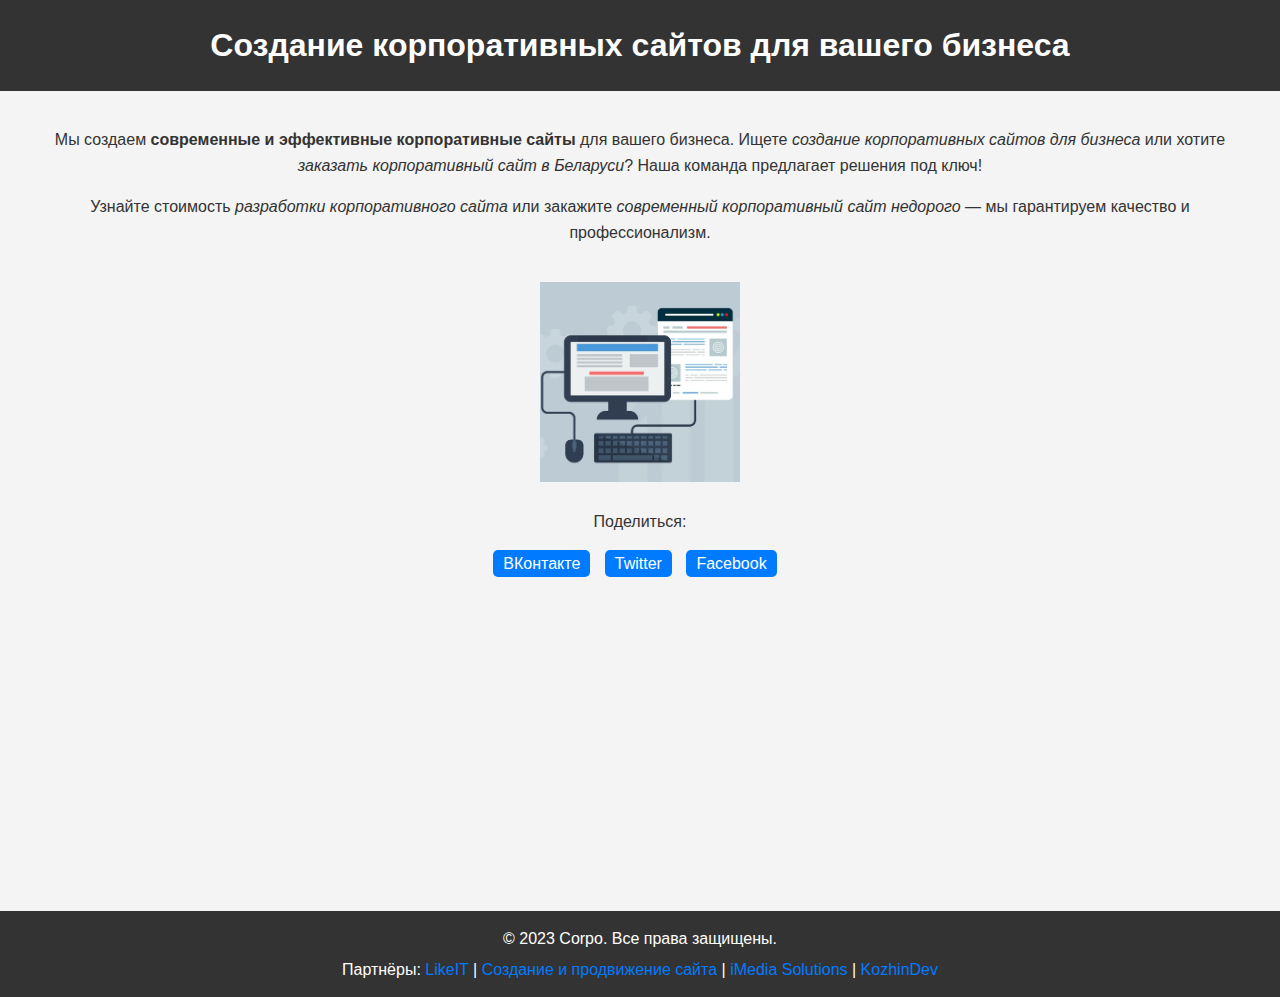
<file: index.html>
<!DOCTYPE html>
<html lang="ru">
  <head>
    <meta charset="UTF-8" />
    <meta name="viewport" content="width=device-width, initial-scale=1.0" />
    <meta
      name="description"
      content="Создание современных и эффективных корпоративных сайтов для вашего бизнеса. Услуги, портфолио, контакты. Закажите корпоративный сайт в Беларуси недорого." />
    <meta property="og:title" content="Корпо - Создание корпоративных сайтов" />
    <meta
      property="og:description"
      content="Мы создаем современные и эффективные корпоративные сайты для вашего бизнеса. Закажите корпоративный сайт в Беларуси недорого." />
    <meta property="og:image" content="https://yarik7610.github.io/ceo-laba/images/main.webp" />
    <meta property="og:url" content="https://yarik7610.github.io/ceo-laba/index.html" />
    <meta property="og:type" content="website" />
    <title>Корпо - Создание корпоративных сайтов | Заказать корпоративный сайт в Беларуси</title>
    <link rel="stylesheet" href="styles.css" />
    <!-- Google tag (gtag.js) -->
    <script async src="https://www.googletagmanager.com/gtag/js?id=G-FM26ZRER06"></script>
    <script>
      window.dataLayer = window.dataLayer || []
      function gtag() {
        dataLayer.push(arguments)
      }
      gtag("js", new Date())

      gtag("config", "G-FM26ZRER06")
    </script>
    <!-- Yandex.Metrika counter -->
    <script type="text/javascript">
      ;(function (m, e, t, r, i, k, a) {
        m[i] =
          m[i] ||
          function () {
            ;(m[i].a = m[i].a || []).push(arguments)
          }
        m[i].l = 1 * new Date()
        for (var j = 0; j < document.scripts.length; j++) {
          if (document.scripts[j].src === r) {
            return
          }
        }
        ;(k = e.createElement(t)),
          (a = e.getElementsByTagName(t)[0]),
          (k.async = 1),
          (k.src = r),
          a.parentNode.insertBefore(k, a)
      })(window, document, "script", "https://mc.yandex.ru/metrika/tag.js", "ym")

      ym(100114465, "init", {
        clickmap: true,
        trackLinks: true,
        accurateTrackBounce: true
      })
    </script>
    <noscript
      ><div><img src="https://mc.yandex.ru/watch/100114465" style="position: absolute; left: -9999px" alt="" /></div
    ></noscript>
    <!-- /Yandex.Metrika counter -->
    <script type="application/ld+json">
      {
        "@context": "https://schema.org",
        "@type": "Organization",
        "name": "Корпо",
        "url": "https://yarik7610.github.io/ceo-laba/index.html",
        "logo": "https://yarik7610.github.io/ceo-laba/images/main.webp",
        "description": "Создание современных и эффективных корпоративных сайтов для вашего бизнеса.",
        "contactPoint": {
          "@type": "ContactPoint",
          "telephone": "+7 (XXX) XXX-XX-XX",
          "contactType": "sales"
        }
      }
    </script>
  </head>
  <body>
    <header>
      <h1>Создание корпоративных сайтов для вашего бизнеса</h1>
    </header>
    <main>
      <p>
        Мы создаем <strong>современные и эффективные корпоративные сайты</strong> для вашего бизнеса. Ищете
        <em>создание корпоративных сайтов для бизнеса</em> или хотите <em>заказать корпоративный сайт в Беларуси</em>?
        Наша команда предлагает решения под ключ!
      </p>
      <p>
        Узнайте стоимость <em>разработки корпоративного сайта</em> или закажите
        <em>современный корпоративный сайт недорого</em> — мы гарантируем качество и профессионализм.
      </p>
      <img src="images/main.webp" alt="Создание корпоративных сайтов для бизнеса" />
      <div class="social-share">
        <p>Поделиться:</p>
        <a href="https://vk.com/share.php?url=https://yarik7610.github.io/ceo-laba/index.html" target="_blank"
          >ВКонтакте</a
        >
        <a
          href="https://twitter.com/intent/tweet?url=https://yarik7610.github.io/ceo-laba/index.html&text=Создание корпоративных сайтов"
          target="_blank"
          >Twitter</a
        >
        <a
          href="https://www.facebook.com/sharer/sharer.php?u=https://yarik7610.github.io/ceo-laba/index.html"
          target="_blank"
          >Facebook</a
        >
      </div>
    </main>
    <footer>
      <p>© 2023 Corpo. Все права защищены.</p>
      <p>
        Партнёры: <a href="https://likeit.pro/" target="_blank">LikeIT</a> |
        <a href="https://topsite.by/" target="_blank">Создание и продвижение сайта</a> |
        <a href="https://www.imedia.by/" target="_blank">iMedia Solutions</a> |
        <a href="https://kozhindev.com/" target="_blank">KozhinDev</a>
      </p>
    </footer>
  </body>
</html>
</file>
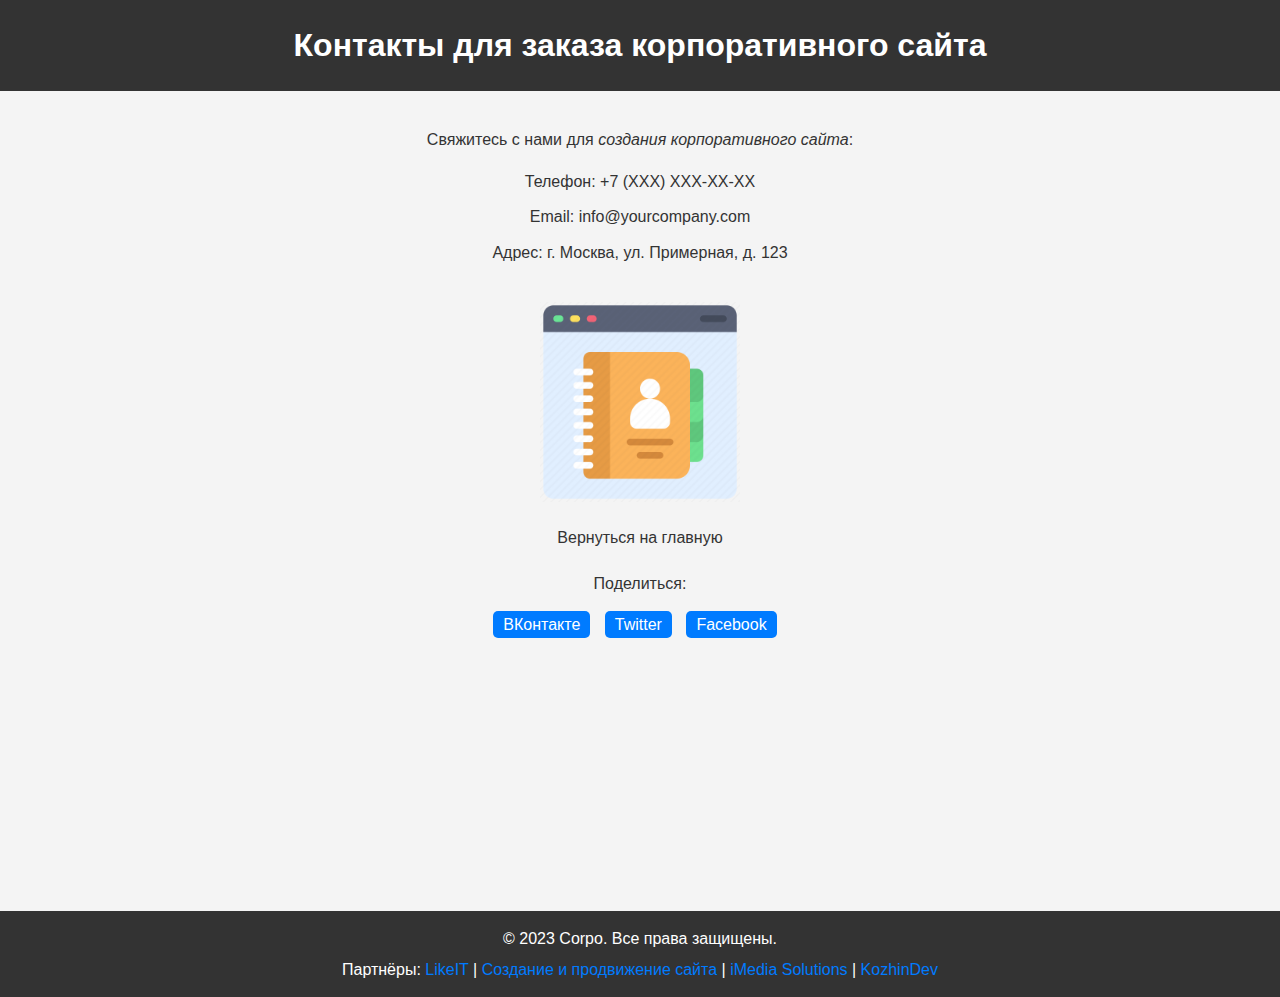
<file: contacts.html>
<!DOCTYPE html>
<html lang="ru">
  <head>
    <meta charset="UTF-8" />
    <meta name="viewport" content="width=device-width, initial-scale=1.0" />
    <meta
      name="description"
      content="Свяжитесь с нами для создания корпоративного сайта. Телефон, email и адрес нашей компании. Закажите корпоративный сайт в Беларуси." />
    <meta property="og:title" content="Корпо - Контакты" />
    <meta
      property="og:description"
      content="Свяжитесь с нами для создания корпоративного сайта: телефон, email, адрес. Закажите корпоративный сайт в Беларуси." />
    <meta property="og:image" content="https://yarik7610.github.io/ceo-laba/images/contacts.webp" />
    <meta property="og:url" content="https://yarik7610.github.io/ceo-laba/contacts.html" />
    <meta property="og:type" content="website" />
    <title>Корпо - Контакты | Заказать корпоративный сайт в Беларуси</title>
    <link rel="stylesheet" href="styles.css" />
    <!-- Google tag (gtag.js) -->
    <script async src="https://www.googletagmanager.com/gtag/js?id=G-FM26ZRER06"></script>
    <script>
      window.dataLayer = window.dataLayer || []
      function gtag() {
        dataLayer.push(arguments)
      }
      gtag("js", new Date())

      gtag("config", "G-FM26ZRER06")
    </script>
    <!-- Yandex.Metrika counter -->
    <script type="text/javascript">
      ;(function (m, e, t, r, i, k, a) {
        m[i] =
          m[i] ||
          function () {
            ;(m[i].a = m[i].a || []).push(arguments)
          }
        m[i].l = 1 * new Date()
        for (var j = 0; j < document.scripts.length; j++) {
          if (document.scripts[j].src === r) {
            return
          }
        }
        ;(k = e.createElement(t)),
          (a = e.getElementsByTagName(t)[0]),
          (k.async = 1),
          (k.src = r),
          a.parentNode.insertBefore(k, a)
      })(window, document, "script", "https://mc.yandex.ru/metrika/tag.js", "ym")

      ym(100114465, "init", {
        clickmap: true,
        trackLinks: true,
        accurateTrackBounce: true
      })
    </script>
    <noscript
      ><div><img src="https://mc.yandex.ru/watch/100114465" style="position: absolute; left: -9999px" alt="" /></div
    ></noscript>
    <!-- /Yandex.Metrika counter -->
    <script type="application/ld+json">
      {
        "@context": "https://schema.org",
        "@type": "LocalBusiness",
        "name": "Корпо",
        "image": "https://yarik7610.github.io/ceo-laba/images/contacts.webp",
        "address": {
          "@type": "PostalAddress",
          "streetAddress": "ул. Примерная, д. 123",
          "addressLocality": "Москва",
          "postalCode": "123456",
          "addressCountry": "Россия"
        },
        "telephone": "+7 (XXX) XXX-XX-XX",
        "email": "info@yourcompany.com",
        "url": "https://yarik7610.github.io/ceo-laba/contacts.html"
      }
    </script>
  </head>
  <body>
    <header>
      <h1>Контакты для заказа корпоративного сайта</h1>
    </header>
    <main>
      <p>Свяжитесь с нами для <em>создания корпоративного сайта</em>:</p>
      <ul>
        <li>Телефон: +7 (XXX) XXX-XX-XX</li>
        <li>Email: info@yourcompany.com</li>
        <li>Адрес: г. Москва, ул. Примерная, д. 123</li>
      </ul>
      <img src="images/contacts.webp" alt="Контакты компании Корпо" />
      <p><a href="index.html">Вернуться на главную</a></p>
      <div class="social-share">
        <p>Поделиться:</p>
        <a href="https://vk.com/share.php?url=https://yarik7610.github.io/ceo-laba/contacts.html" target="_blank"
          >ВКонтакте</a
        >
        <a
          href="https://twitter.com/intent/tweet?url=https://yarik7610.github.io/ceo-laba/contacts.html&text=Контакты"
          target="_blank"
          >Twitter</a
        >
        <a
          href="https://www.facebook.com/sharer/sharer.php?u=https://yarik7610.github.io/ceo-laba/contacts.html"
          target="_blank"
          >Facebook</a
        >
      </div>
    </main>
    <footer>
      <p>© 2023 Corpo. Все права защищены.</p>
      <p>
        Партнёры: <a href="https://likeit.pro/" target="_blank">LikeIT</a> |
        <a href="https://topsite.by/" target="_blank">Создание и продвижение сайта</a> |
        <a href="https://www.imedia.by/" target="_blank">iMedia Solutions</a> |
        <a href="https://kozhindev.com/" target="_blank">KozhinDev</a>
      </p>
    </footer>
  </body>
</html>
</file>
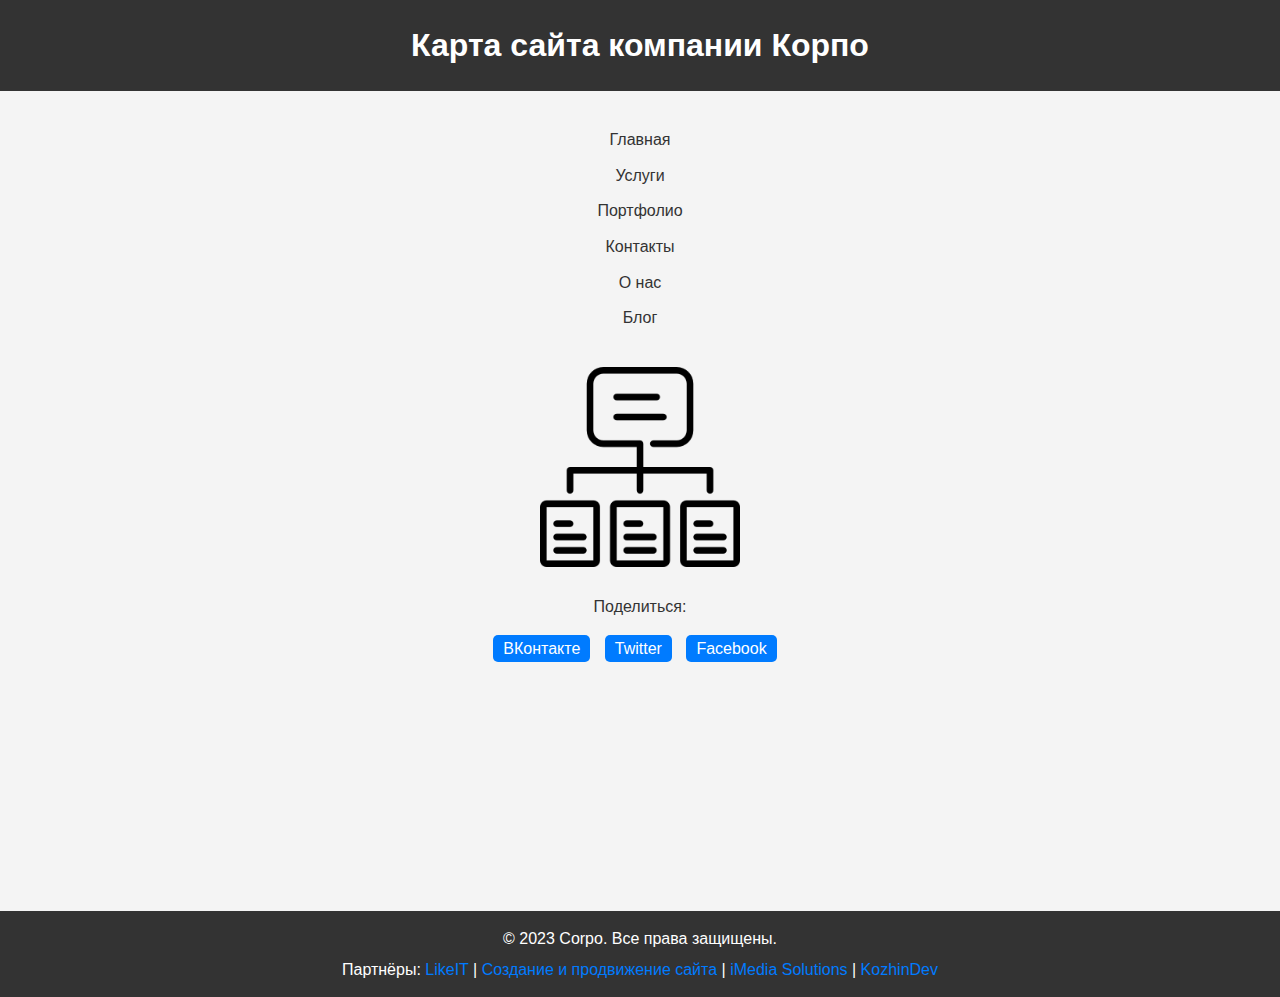
<file: sitemap.html>
<!DOCTYPE html>
<html lang="ru">
  <head>
    <meta charset="UTF-8" />
    <meta name="viewport" content="width=device-width, initial-scale=1.0" />
    <meta
      name="description"
      content="Карта сайта компании по созданию корпоративных сайтов. Все страницы нашего сайта. Закажите корпоративный сайт в Беларуси." />
    <meta property="og:title" content="Корпо - Карта сайта" />
    <meta property="og:description" content="Все страницы нашего сайта по созданию корпоративных сайтов." />
    <meta property="og:image" content="https://yarik7610.github.io/ceo-laba/images/sitemap.png" />
    <meta property="og:url" content="https://yarik7610.github.io/ceo-laba/sitemap.html" />
    <meta property="og:type" content="website" />
    <title>Корпо - Карта сайта | Заказать корпоративный сайт в Беларуси</title>
    <link rel="stylesheet" href="styles.css" />
    <!-- Google tag (gtag.js) -->
    <script async src="https://www.googletagmanager.com/gtag/js?id=G-FM26ZRER06"></script>
    <script>
      window.dataLayer = window.dataLayer || []
      function gtag() {
        dataLayer.push(arguments)
      }
      gtag("js", new Date())

      gtag("config", "G-FM26ZRER06")
    </script>
    <!-- Yandex.Metrika counter -->
    <script type="text/javascript">
      ;(function (m, e, t, r, i, k, a) {
        m[i] =
          m[i] ||
          function () {
            ;(m[i].a = m[i].a || []).push(arguments)
          }
        m[i].l = 1 * new Date()
        for (var j = 0; j < document.scripts.length; j++) {
          if (document.scripts[j].src === r) {
            return
          }
        }
        ;(k = e.createElement(t)),
          (a = e.getElementsByTagName(t)[0]),
          (k.async = 1),
          (k.src = r),
          a.parentNode.insertBefore(k, a)
      })(window, document, "script", "https://mc.yandex.ru/metrika/tag.js", "ym")

      ym(100114465, "init", {
        clickmap: true,
        trackLinks: true,
        accurateTrackBounce: true
      })
    </script>
    <noscript
      ><div><img src="https://mc.yandex.ru/watch/100114465" style="position: absolute; left: -9999px" alt="" /></div
    ></noscript>
    <!-- /Yandex.Metrika counter -->
  </head>
  <body>
    <header>
      <h1>Карта сайта компании Корпо</h1>
    </header>
    <main>
      <ul>
        <li><a href="index.html">Главная</a></li>
        <li><a href="services.html">Услуги</a></li>
        <li><a href="portfolio.html">Портфолио</a></li>
        <li><a href="contacts.html">Контакты</a></li>
        <li><a href="about.html">О нас</a></li>
        <li><a href="blog.html">Блог</a></li>
      </ul>
      <img src="images/sitemap.png" alt="Карта сайта компании Корпо" />
      <div class="social-share">
        <p>Поделиться:</p>
        <a href="https://vk.com/share.php?url=https://yarik7610.github.io/ceo-laba/sitemap.html" target="_blank"
          >ВКонтакте</a
        >
        <a
          href="https://twitter.com/intent/tweet?url=https://yarik7610.github.io/ceo-laba/sitemap.html&text=Карта сайта"
          target="_blank"
          >Twitter</a
        >
        <a
          href="https://www.facebook.com/sharer/sharer.php?u=https://yarik7610.github.io/ceo-laba/sitemap.html"
          target="_blank"
          >Facebook</a
        >
      </div>
    </main>
    <footer>
      <p>© 2023 Corpo. Все права защищены.</p>
      <p>
        Партнёры: <a href="https://likeit.pro/" target="_blank">LikeIT</a> |
        <a href="https://topsite.by/" target="_blank">Создание и продвижение сайта</a> |
        <a href="https://www.imedia.by/" target="_blank">iMedia Solutions</a> |
        <a href="https://kozhindev.com/" target="_blank">KozhinDev</a>
      </p>
    </footer>
  </body>
</html>
</file>
<file: styles.css>
body {
  font-family: Arial, sans-serif;
  line-height: 1.6;
  margin: 0;
  padding: 0;
  background-color: #f4f4f4;
  color: #333;
}

header {
  background: #333;
  color: #fff;
  padding: 20px 0;
  text-align: center;
}

header h1 {
  margin: 0;
}

main {
  min-height: calc(100vh - 40px - 40px - 40px);
  padding: 20px;
  text-align: center;
}

footer {
  background: #333;
  color: #fff;
  text-align: center;
  padding: 10px 0;
  width: 100%;
}

img {
  max-width: 100%;
  height: auto;
  margin-top: 20px;
  width: 200px;
  height: 200px;
  object-fit: cover;
}

ul {
  list-style-type: none;
  padding: 0;
}

ul li {
  margin: 10px 0;
}

a {
  color: #333;
  text-decoration: none;
}

a:hover {
  text-decoration: underline;
}

.social-share {
  margin-top: 20px;
}
.social-share a {
  margin-right: 10px;
  padding: 5px 10px;
  background-color: #007bff;
  color: white;
  text-decoration: none;
  border-radius: 5px;
}
.social-share a:hover {
  background-color: #0056b3;
}
footer p {
  margin: 5px 0;
}
footer a {
  color: #007bff;
  text-decoration: none;
}
footer a:hover {
  text-decoration: underline;
}
</file>
